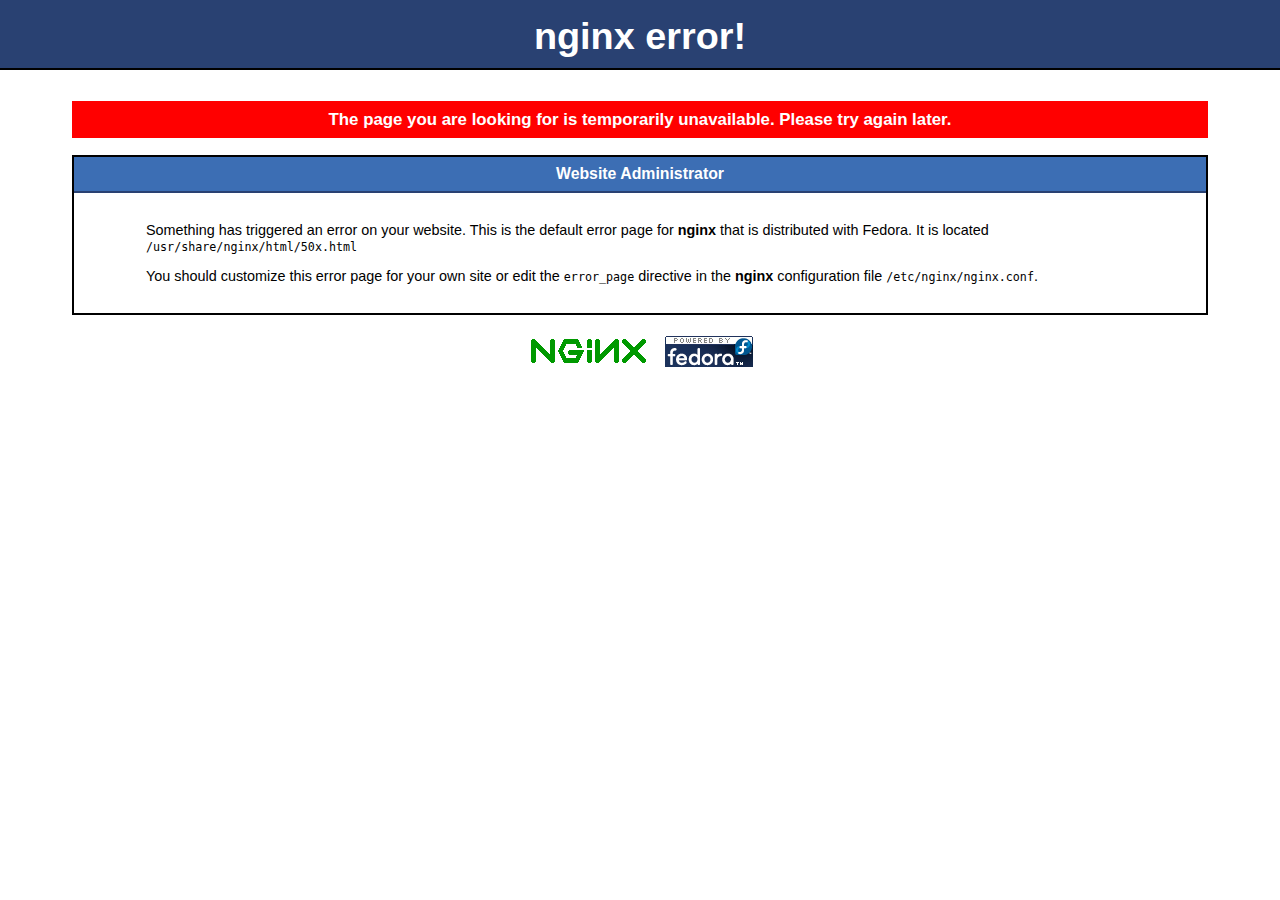
<file: 50x.html>
<!DOCTYPE html PUBLIC "-//W3C//DTD XHTML 1.1//EN" "http://www.w3.org/TR/xhtml11/DTD/xhtml11.dtd">

<html xmlns="http://www.w3.org/1999/xhtml" xml:lang="en">
    <head>
        <title>The page is temporarily unavailable</title>
        <meta http-equiv="Content-Type" content="text/html; charset=UTF-8" />
        <style type="text/css">
            /*<![CDATA[*/
            body {
                background-color: #fff;
                color: #000;
                font-size: 0.9em;
                font-family: sans-serif,helvetica;
                margin: 0;
                padding: 0;
            }
            :link {
                color: #c00;
            }
            :visited {
                color: #c00;
            }
            a:hover {
                color: #f50;
            }
            h1 {
                text-align: center;
                margin: 0;
                padding: 0.6em 2em 0.4em;
                background-color: #294172;
                color: #fff;
                font-weight: normal;
                font-size: 1.75em;
                border-bottom: 2px solid #000;
            }
            h1 strong {
                font-weight: bold;
                font-size: 1.5em;
            }
            h2 {
                text-align: center;
                background-color: #3C6EB4;
                font-size: 1.1em;
                font-weight: bold;
                color: #fff;
                margin: 0;
                padding: 0.5em;
                border-bottom: 2px solid #294172;
            }
            h3 {
                text-align: center;
                background-color: #ff0000;
                padding: 0.5em;
                color: #fff;
            }
            hr {
                display: none;
            }
            .content {
                padding: 1em 5em;
            }
            .alert {
                border: 2px solid #000;
            }

            img {
                border: 2px solid #fff;
                padding: 2px;
                margin: 2px;
            }
            a:hover img {
                border: 2px solid #294172;
            }
            .logos {
                margin: 1em;
                text-align: center;
            }
            /*]]>*/
        </style>
    </head>

    <body>
        <h1><strong>nginx error!</strong></h1>

        <div class="content">

            <h3>The page you are looking for is temporarily unavailable.  Please try again later.</h3>

            <div class="alert">
                <h2>Website Administrator</h2>
                <div class="content">
                    <p>Something has triggered an error on your
                    website.  This is the default error page for
                    <strong>nginx</strong> that is distributed with
                    Fedora.  It is located
                    <tt>/usr/share/nginx/html/50x.html</tt></p>

                    <p>You should customize this error page for your own
                    site or edit the <tt>error_page</tt> directive in
                    the <strong>nginx</strong> configuration file
                    <tt>/etc/nginx/nginx.conf</tt>.</p>

                </div>
            </div>

            <div class="logos">
                <a href="http://nginx.net/"><img
                    src="/nginx-logo.png"
                    alt="[ Powered by nginx ]"
                    width="121" height="32" /></a>

                <a href="http://fedoraproject.org/"><img 
                    src="/poweredby.png"
                    alt="[ Powered by Fedora ]" 
                    width="88" height="31" /></a>
            </div>
        </div>
    </body>
</html>
</file>
